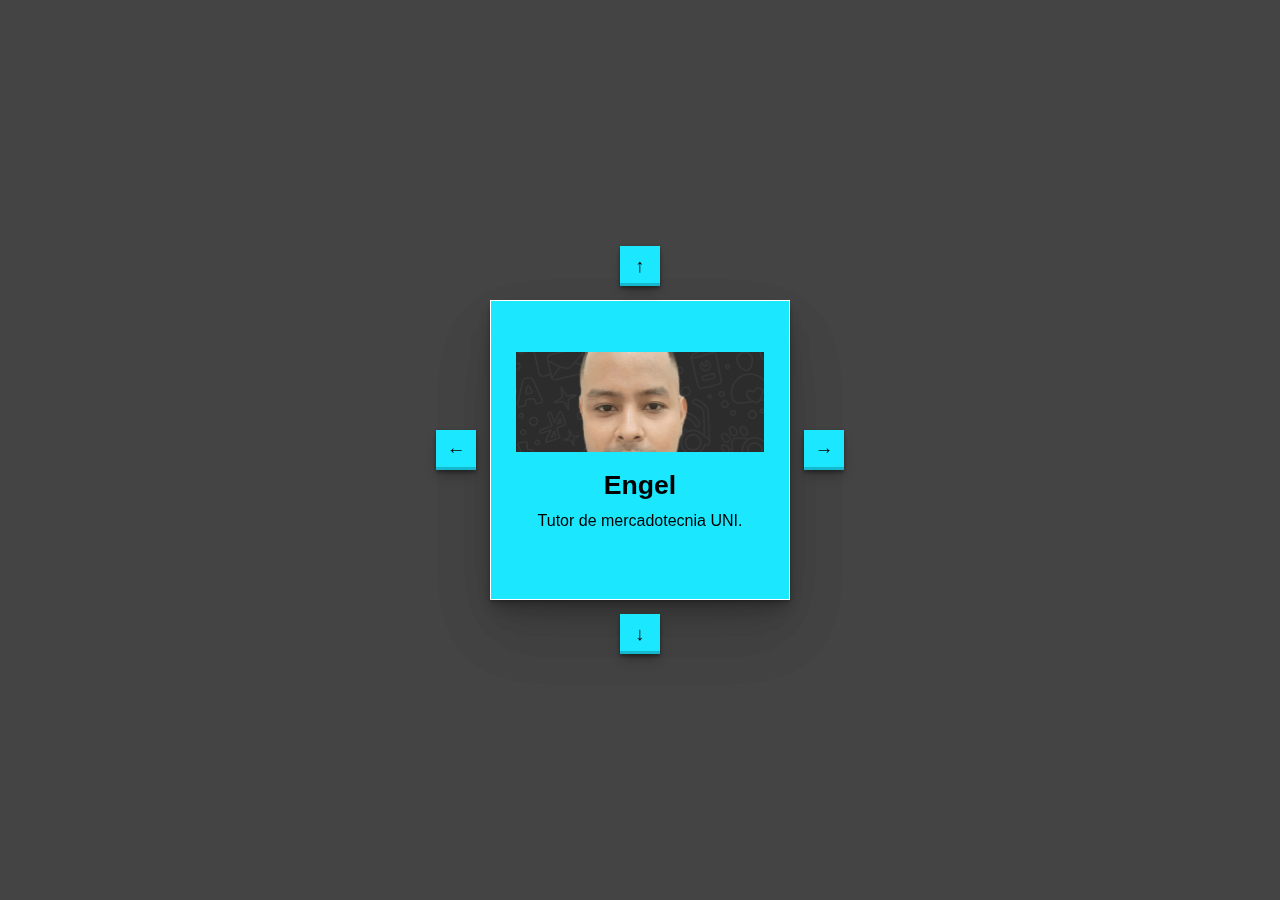
<file: personal.html>
<!DOCTYPE html>
<html lang="en">
<head>
    <meta charset="UTF-8">
    <meta name="viewport" content="width=device-width, initial-scale=1.0">
    <link rel="shortcut icon" href="images/favicon.ico" />
    <title>NicaMexican</title>
    <style>
        *,
*::before,
*::after {
  box-sizing: border-box;
  font-family: "Poppins", sans-serif;
  transform-style: preserve-3d;
}

body,
html {
  -webkit-text-size-adjust: 100%;
  -webkit-tap-highlight-color: transparent;
  -webkit-font-smoothing: antialiased;
  text-rendering: optimizeLegibility;
  font-size: 12pt;
  line-height: 18pt;
  font-weight: 400;
  color: white;
}

body {
  display: flex;
  flex-direction: column;
  align-items: center;
  justify-content: center;
  width: 100vw;
  height: 100vh;
  overflow: hidden;
  background: #444;
  margin: 0;
}

.container-3D {
  position: relative;
  display: flex;
  flex-direction: column;
  align-items: center;
  justify-content: center;
  width: 300px;
  height: 300px;
}

.flopper {
  position: relative;
  width: auto;
  height: auto;
  display: flex;
  flex-direction: column;
  align-items: center;
  justify-content: center;
  overflow: visible;
  transition: all 0.5s ease-in-out;
  /*animation: rotate 6s linear infinite;*/
}

figure {
  display: flex;
  flex-direction: column;
  align-items: center;
  justify-content: center;
  position: absolute;
  width: 300px;
  height: 300px;
  transform-origin: 50% 50%;
  padding: 20px 25px;
  box-shadow: rgba(0, 0, 0, 0.07) 0px 1px 2px, rgba(0, 0, 0, 0.07) 0px 2px 4px,
    rgba(0, 0, 0, 0.07) 0px 4px 8px, rgba(0, 0, 0, 0.07) 0px 8px 16px,
    rgba(0, 0, 0, 0.07) 0px 16px 32px, rgba(0, 0, 0, 0.07) 0px 32px 64px;
  border: 1px solid white;
}

figure div {
  width: 100%;
  height: 100px;
  background: url("https://picsum.photos/id/237/1280/720");
  background-size: cover !important;
  background-position: center !important;
  background-repeat: no-repeat !important;
}

.front div {
  background: url("images/engel.png");
}

.left div {
  background: url("images/yes.png");
}

.right div {
  background: url("images/yo.png");
}

.back div {
  background: url("images/lerner.png");
}

.bottom div {
  background: url("https://picsum.photos/id/888/1280/720");
}

.top div {
  background: url("https://picsum.photos/id/491/1280/720");
}

figure h2 {
  font-size: 20pt;
  line-height: 20pt;
  margin: 20px 0px 10px 0px;
}

figure p {
  font-size: 12pt;
  line-height: 18pt;
  margin: 0 0 15px 0;
  text-align: center;
}

figure a {
  position: relative;
  width: 130px;
  height: 40px;
  display: flex;
  flex-direction: column;
  align-items: center;
  justify-content: center;
  background: white;
  color: black;
  text-decoration: none;
  z-index: 1;
  overflow: hidden;
  transition: all 0.3s ease-in-out;
}

figure a::after {
  position: absolute;
  content: "";
  bottom: 100%;
  left: 0;
  width: 100%;
  height: 100%;
  background: black;
  z-index: -1;
  transition: all 0.3s ease-in-out;
}

figure a:hover::after {
  bottom: 0;
  transition: all 0.3s ease-in-out;
}

figure a:hover {
  color: white;
  transition: all 0.3s ease-in-out;
}

.front {
  transform: translateZ(150px);
  background: #1be7ff;
  --face_color: #1be7ff;
}

.back {
  transform: rotateY(180deg) translateZ(150px);
  background: #6eeb83;
  --face_color: #6eeb83;
}

.top {
  transform: rotateX(90deg) translateZ(150px);
  background: #e4ff1a;
  --face_color: #e4ff1a;
}

.bottom {
  transform: rotateX(-90deg) translateZ(150px);
  background: #e8aa14;
  --face_color: #e8aa14;
}

.left {
  transform: rotateY(-90deg) translateZ(150px);
  background: #ff5714;
  --face_color: #ff5714;
}

.right {
  transform: rotateY(90deg) translateZ(150px);
  background: black;
  --face_color: black;
}

.front h2,
.front p,
.back h2,
.back p,
.top h2,
.top p,
.bottom h2,
.bottom p {
  color: black;
}

.front a,
.back a,
.top a,
.bottom a {
  background: black;
  color: white;
}

.front a::after,
.back a::after,
.top a::after,
.bottom a::after {
  background: white;
}

.front a:hover,
.back a:hover,
.top a:hover,
.bottom a:hover {
  color: black;
}

label {
  position: absolute;
  display: flex;
  flex-direction: column;
  align-items: center;
  justify-content: center;
  width: 40px;
  height: 40px;
  background: var(--face_color);
  color: black;
  font-size: 14pt;
  margin: 0;
  padding: 0;
  box-shadow: rgba(0, 0, 0, 0.4) 0px 2px 4px,
    rgba(0, 0, 0, 0.3) 0px 7px 13px -3px, rgba(0, 0, 0, 0.2) 0px -3px 0px inset;
  backface-visibility: hidden;
  -webkit-backface-visibility: hidden;
}

label:hover {
  cursor: pointer;
}

label:nth-child(1) {
  left: -55px;
  padding-bottom: 5px;
}

label:nth-child(2) {
  right: -55px;
  padding-bottom: 5px;
}

label:nth-child(3) {
  top: -55px;
}

label:nth-child(4) {
  bottom: -55px;
}

.right label {
  color: white;
}

.left label {
  color: white;
}

#swap-left-front:checked ~ .flopper {
  transform: rotateY(90deg);
  transition: all 0.5s ease-in-out;
}

#swap-right-front:checked ~ .flopper {
  transform: rotateY(-90deg);
  transition: all 0.5s ease-in-out;
}

#swap-up-front:checked ~ .flopper {
  transform: rotateX(-90deg);
  transition: all 0.5s ease-in-out;
}

#swap-down-front:checked ~ .flopper {
  transform: rotateX(90deg);
  transition: all 0.5s ease-in-out;
}

#swap-left-back:checked ~ .flopper {
  transform: rotateY(-90deg);
  transition: all 0.5s ease-in-out;
}

#swap-right-back:checked ~ .flopper {
  transform: rotateY(-270deg);
  transition: all 0.5s ease-in-out;
}

#swap-up-back:checked ~ .flopper {
  transform: rotateX(-90deg);
  transition: all 0.5s ease-in-out;
}

#swap-down-back:checked ~ .flopper {
  transform: rotateX(90deg);
  transition: all 0.5s ease-in-out;
}

#swap-left-top:checked ~ .flopper {
  transform: rotateY(90deg);
  transition: all 0.5s ease-in-out;
}

#swap-right-top:checked ~ .flopper {
  transform: rotateY(-90deg);
  transition: all 0.5s ease-in-out;
}

#swap-up-top:checked ~ .flopper {
  transform: rotateY(-180deg);
  transition: all 0.5s ease-in-out;
}

#swap-down-top:checked ~ .flopper {
  transform: rotateX(0deg);
  transition: all 0.5s ease-in-out;
}

#swap-left-bottom:checked ~ .flopper {
  transform: rotateY(90deg);
  transition: all 0.5s ease-in-out;
}

#swap-right-bottom:checked ~ .flopper {
  transform: rotateY(-90deg);
  transition: all 0.5s ease-in-out;
}

#swap-up-bottom:checked ~ .flopper {
  transform: rotateX(0deg);
  transition: all 0.5s ease-in-out;
}

#swap-down-bottom:checked ~ .flopper {
  transform: rotateY(180deg);
  transition: all 0.5s ease-in-out;
}

#swap-left-left:checked ~ .flopper {
  transform: rotateY(180deg);
  transition: all 0.5s ease-in-out;
}

#swap-right-left:checked ~ .flopper {
  transform: rotateY(-360deg);
  transition: all 0.5s ease-in-out;
}

#swap-up-left:checked ~ .flopper {
  transform: rotateX(-90deg);
  transition: all 0.5s ease-in-out;
}

#swap-down-left:checked ~ .flopper {
  transform: rotateX(90deg);
  transition: all 0.5s ease-in-out;
}

#swap-left-right:checked ~ .flopper {
  transform: rotateY(0deg);
  transition: all 0.5s ease-in-out;
}

#swap-right-right:checked ~ .flopper {
  transform: rotateY(-180deg);
  transition: all 0.5s ease-in-out;
}

#swap-up-right:checked ~ .flopper {
  transform: rotateX(-90deg);
  transition: all 0.5s ease-in-out;
}

#swap-down-right:checked ~ .flopper {
  transform: rotateX(90deg);
  transition: all 0.5s ease-in-out;
}

input {
  display: none;
}

@keyframes rotate {
  0% {
    transform: rotateY(0deg) rotateX(0deg);
  }
  50% {
    transform: rotateY(180deg) rotateX(30deg);
  }
  100% {
    transform: rotateY(360deg) rotateX(0deg);
  }
}

@media (max-height: 435px), @media (max-width: 435px) {
  figure {
    width: 250px;
    height: 250px;
  }
  .front {
    transform: translateZ(125px);
  }

  .back {
    transform: rotateY(180deg) translateZ(125px);
  }

  .top {
    transform: rotateX(90deg) translateZ(125px);
  }

  .bottom {
    transform: rotateX(-90deg) translateZ(125px);
  }

  .left {
    transform: rotateY(-90deg) translateZ(125px);
  }

  .right {
    transform: rotateY(90deg) translateZ(125px);
  }
  figure div {
    height: 80px;
  }
  figure h2 {
    font-size: 18pt;
    line-height: 18pt;
  }
  figure p {
    font-size: 11pt;
    line-height: 15pt;
  }
  figure a {
    height: 60px;
  }
  label {
    width: 30px;
    height: 30px;
    font-size: 12pt;
  }
  label:nth-child(1) {
    left: -40px;
  }

  label:nth-child(2) {
    right: -40px;
  }

  label:nth-child(3) {
    top: -40px;
  }

  label:nth-child(4) {
    bottom: -40px;
  }
}

    </style>
</head>
<body>
    <div class="container-3D">

        <input type="radio" id="swap-left-front" name="swapper" value="swap-left">
        <input type="radio" id="swap-right-front" name="swapper" value="swap-right">
        <input type="radio" id="swap-up-front" name="swapper" value="swap-up">
        <input type="radio" id="swap-down-front" name="swapper" value="swap-down">
        <input type="radio" id="swap-left-back" name="swapper" value="swap-left">
        <input type="radio" id="swap-right-back" name="swapper" value="swap-right">
        <input type="radio" id="swap-up-back" name="swapper" value="swap-up">
        <input type="radio" id="swap-down-back" name="swapper" value="swap-down">
        <input type="radio" id="swap-left-top" name="swapper" value="swap-left">
        <input type="radio" id="swap-right-top" name="swapper" value="swap-right">
        <input type="radio" id="swap-up-top" name="swapper" value="swap-up">
        <input type="radio" id="swap-down-top" name="swapper" value="swap-down">
        <input type="radio" id="swap-left-bottom" name="swapper" value="swap-left">
        <input type="radio" id="swap-right-bottom" name="swapper" value="swap-right">
        <input type="radio" id="swap-up-bottom" name="swapper" value="swap-up">
        <input type="radio" id="swap-down-bottom" name="swapper" value="swap-down">
        <input type="radio" id="swap-left-left" name="swapper" value="swap-left">
        <input type="radio" id="swap-right-left" name="swapper" value="swap-right">
        <input type="radio" id="swap-up-left" name="swapper" value="swap-up">
        <input type="radio" id="swap-down-left" name="swapper" value="swap-down">
        <input type="radio" id="swap-left-right" name="swapper" value="swap-left">
        <input type="radio" id="swap-right-right" name="swapper" value="swap-right">
        <input type="radio" id="swap-up-right" name="swapper" value="swap-up">
        <input type="radio" id="swap-down-right" name="swapper" value="swap-down">
        <div class="flopper">
      
          <figure class="back">
      
            <label for="swap-left-back">&#8592;</label>
            <label for="swap-right-back">&#8594;</label>
            <label for="swap-up-back">&#8593;</label>
            <label for="swap-down-back">&#8595;</label>
      
            <div></div>
      
            <h2>Lerner</h2>
      
            <p>Edad ?? Tercer año.</p>
      
          </figure>
          <figure class="top">
      
            <label for="swap-left-top">&#8592;</label>
            <label for="swap-right-top">&#8594;</label>
            <label for="swap-up-top">&#8593;</label>
            <label for="swap-down-top">&#8595;</label>
      
            <div></div>
      
            <h2>Gabriel</h2>
      
            <p>Edad ?? Tercer año.</p>
      
          </figure>
          <figure class="bottom">
      
            <label for="swap-left-bottom">&#8592;</label>
            <label for="swap-right-bottom">&#8594;</label>
            <label for="swap-up-bottom">&#8593;</label>
            <label for="swap-down-bottom">&#8595;</label>
      
            <div></div>
      
            <h2>Moria</h2>
      
            <p>Edad ?? ?? año.</p>
      
          </figure>
          <figure class="left">
      
            <label for="swap-left-left">&#8592;</label>
            <label for="swap-right-left">&#8594;</label>
            <label for="swap-up-left">&#8593;</label>
            <label for="swap-down-left">&#8595;</label>
      
            <div></div>
      
            <h2>Yesbeling</h2>
      
            <p>Edad ?? ?? año.</p>
      
          </figure>
          <figure class="right">
      
            <label for="swap-left-right">&#8592;</label>
            <label for="swap-right-right">&#8594;</label>
            <label for="swap-up-right">&#8593;</label>
            <label for="swap-down-right">&#8595;</label>
      
            <div></div>
      
            <h2>Anthony</h2>
      
            <p>Edad 19 Tercer año.</p>
      
            <!-- <a href="javascript:void(0);" title="Learn More">Learn More</a> -->
      
          </figure>
          <figure class="front">
      
            <label for="swap-left-front">&#8592;</label>
            <label for="swap-right-front">&#8594;</label>
            <label for="swap-up-front">&#8593;</label>
            <label for="swap-down-front">&#8595;</label>
      
            <div></div>
      
            <h2>Engel</h2>
      
            <p>Tutor de mercadotecnia UNI.</p>
      
          </figure>
        </div>
      
      </div>
</body>
</html>
</file>
